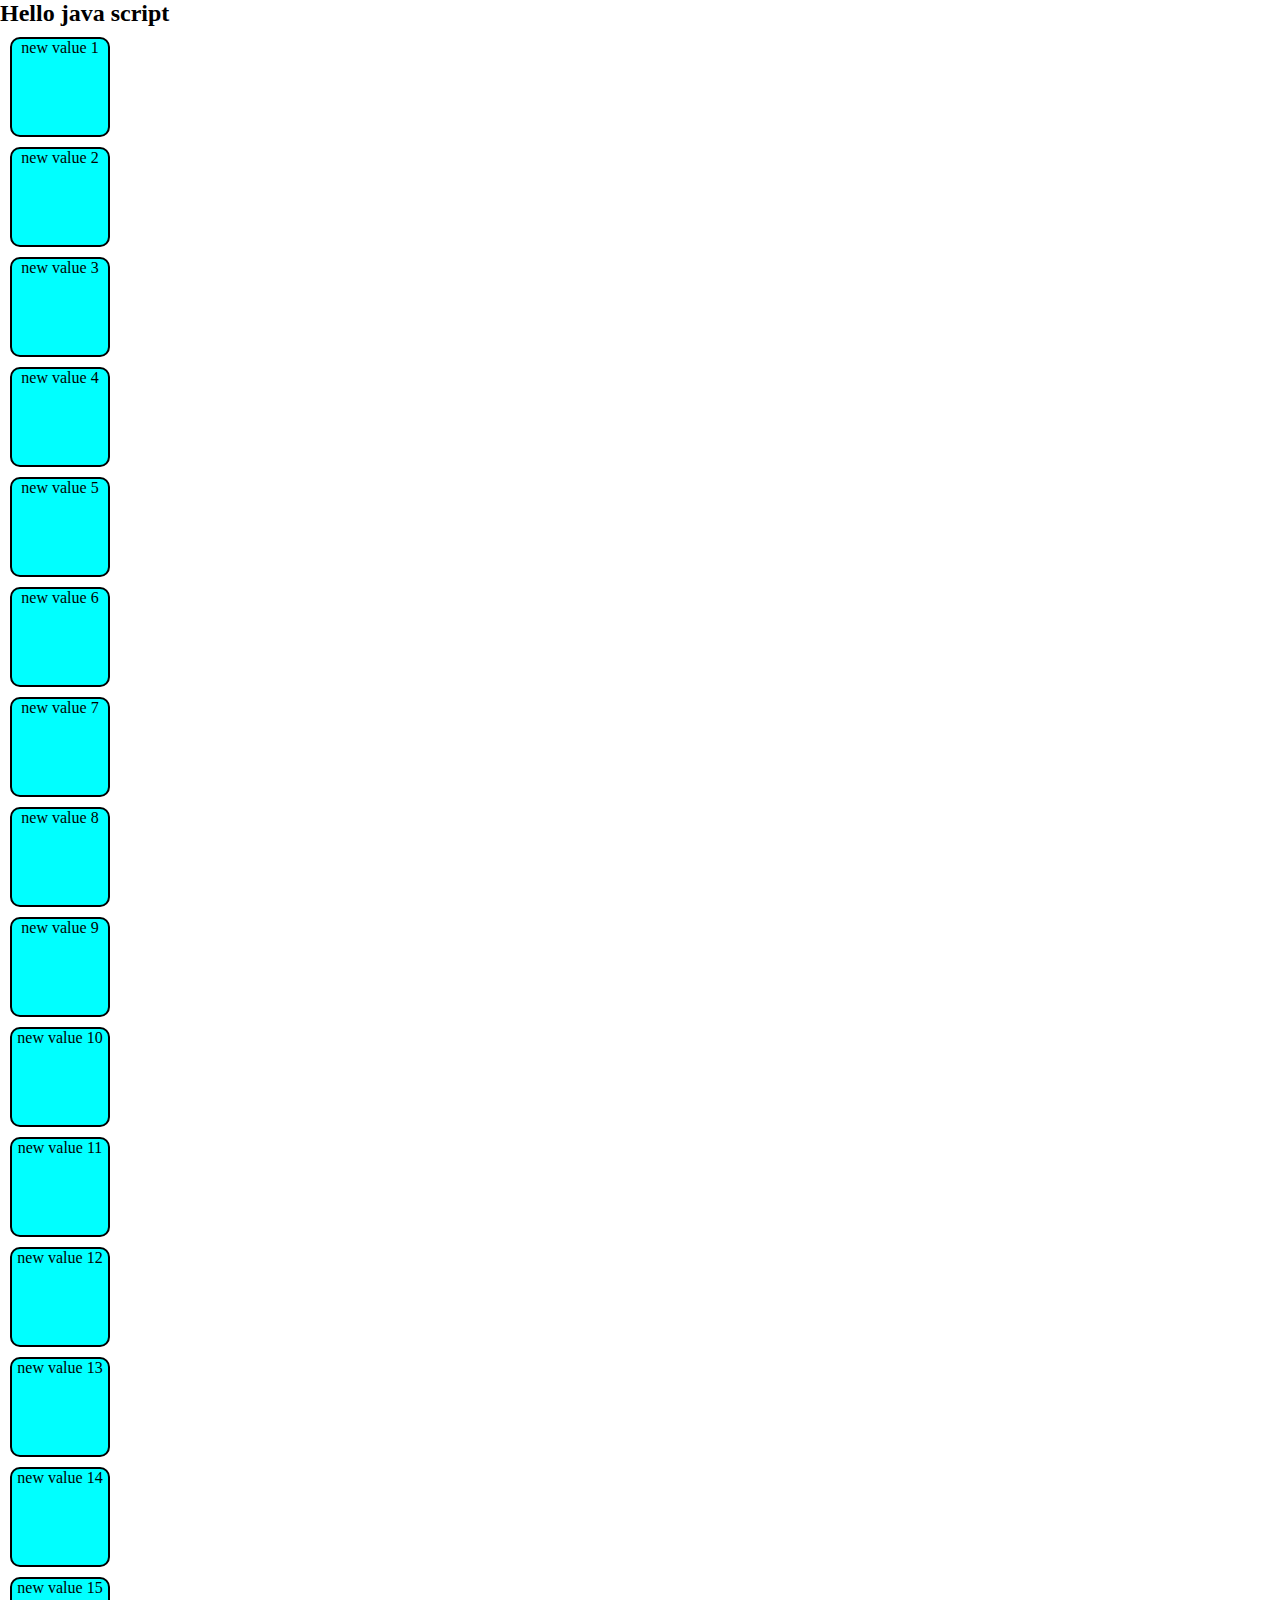
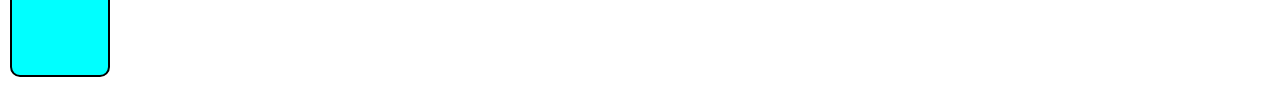
<file: practic2/index.html>
<!DOCTYPE html>
<html lang="en">
<head>
    <meta charset="UTF-8">
    <meta name="viewport" content="width=device-width, initial-scale=1.0">
    <link rel="stylesheet" href="styel.css">
    <title>Practic Dom</title>
</head>
<body>

    <h2>Hello java script</h2>

    <div class="box" >first-div</div>
    <div class="box" >second-div</div>
    <div class="box" >third-div</div>
    <div class="box" >first-div</div>
    <div class="box" >second-div</div>
    <div class="box" >third-div</div>

    <div class="box" >first-div</div>
    <div class="box" >second-div</div>
    <div class="box" >third-div</div>

    <div class="box" >first-div</div>
    <div class="box" >second-div</div>
    <div class="box" >third-div</div>

    <div class="box" >first-div</div>
    <div class="box" >second-div</div>
    <div class="box" >third-div</div>


     <script src="app.js"> </script>
</body>
</html>
</file>
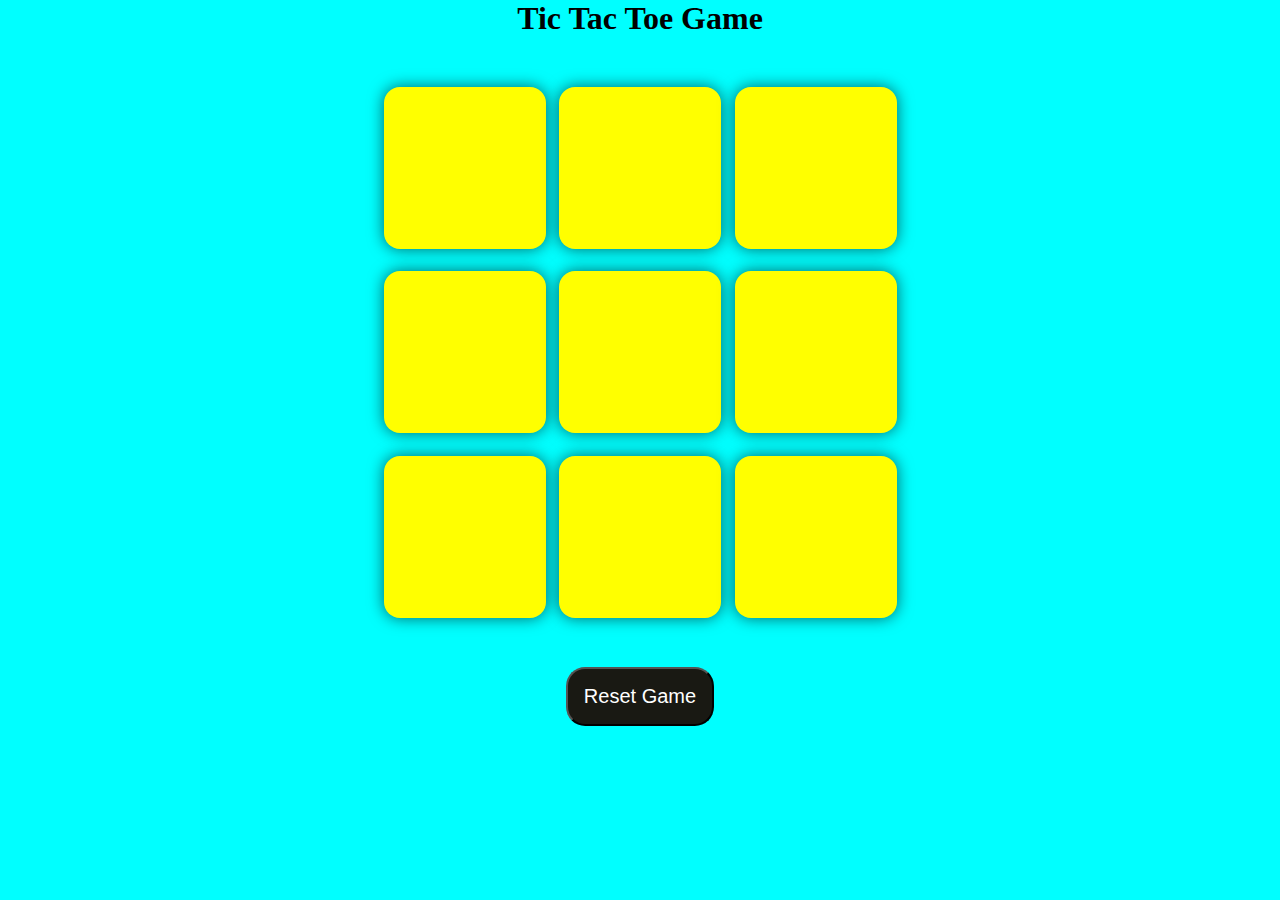
<file: TicTacToeProject/index.html>
<!DOCTYPE html>
<html lang="en">
<head>
    <meta charset="UTF-8">
    <meta name="viewport" content="width=device-width, initial-scale=1.0">
    <link rel="stylesheet" href="style.css">
    <title>Tic-Tac-toe-Game</title>
</head>
<body>
     <div class="msg-container hide">
         <p id="msg">Winner</p>
         <button id="new-btn">New Game</button>
     </div>
    <main>
        <h1>Tic Tac Toe Game </h1>
  <div class="container">
    <div class="game">
        <button class=" box"></button>
        <button class=" box"></button>
        <button class=" box"></button>
        <button class=" box"></button>
        <button class=" box"></button>
        <button class=" box"></button>
        <button class=" box"></button>
        <button class=" box"></button>
        <button class=" box"></button>
    </div>
   </div>
   <button id="reset-btn">Reset Game</button>
    </main>
    <script src="app.js"></script>
      
</body>
</html>
</file>
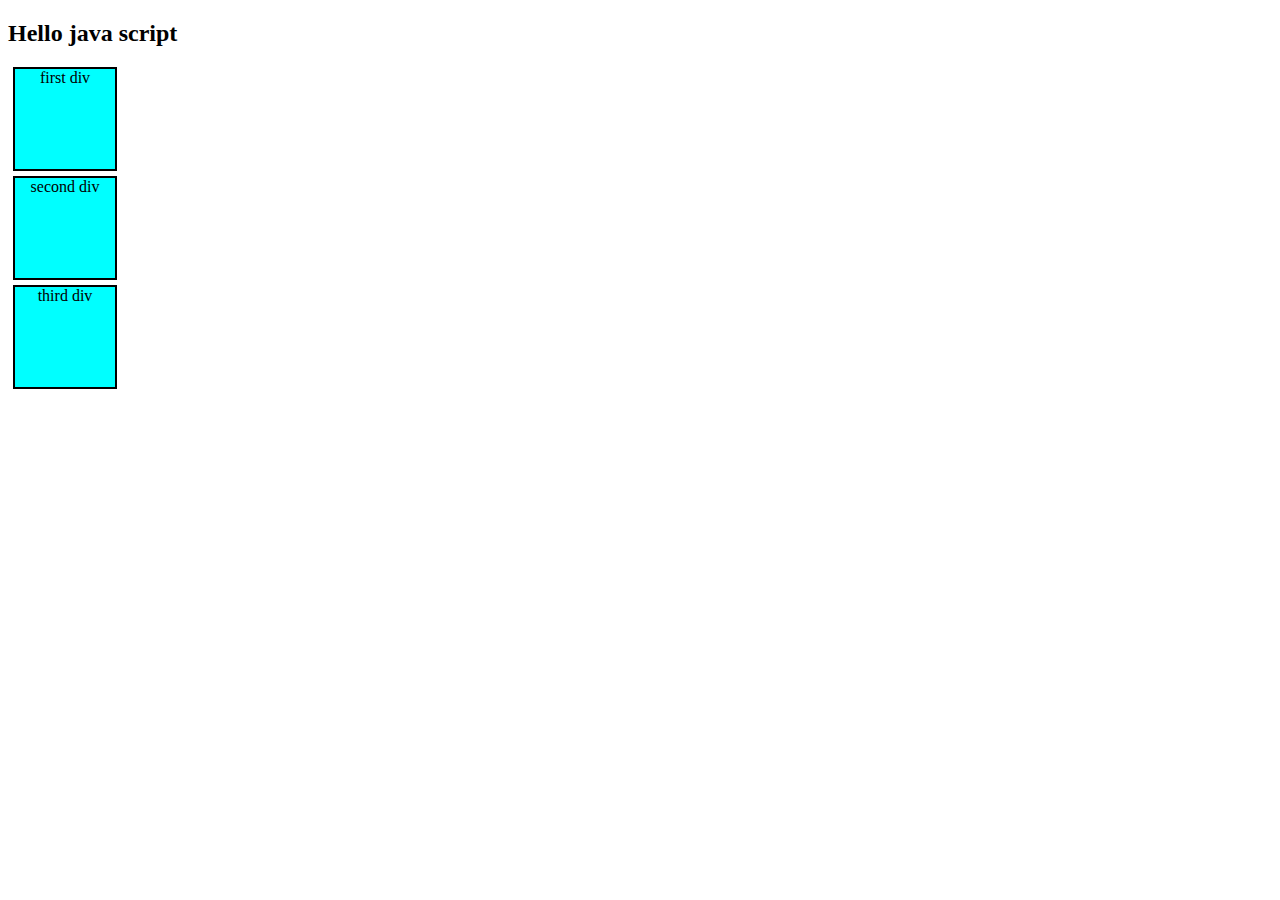
<file: practicJava Script/index2.html>
<!DOCTYPE html>
<html lang="en">

<head>
    <meta charset="UTF-8">
    <meta name="viewport" content="width=device-width, initial-scale=1.0">
    <title>Document</title>
    <link rel="stylesheet" href="style.css">
</head>

<body>

    
   <h2>Hello java script </h2>
   <div class="box"> first div</div>
   <div class="box"> second div </div>
   <div class="box"> third div</div>
    <script src="script.js"></script>
</body>

</html>
</file>
<file: practic2/styel.css>
* {
     margin: 0px;
      padding: 0px;
      box-sizing: border-box;

}

div{
  height: 100px;
  width: 100px;
  background-color: aqua;
  border-radius: 10px;
  margin: 10px;
  text-align: center;
  /* display: flex; */
  align-items: center;
  border: 2px solid black;

  
}
</file>
<file: TicTacToeProject/style.css>
*{
     margin: 0;
     padding: 0;
     box-sizing: border-box;
}
body{
    background-color: aqua;
    text-align: center;
}
.container{
     height: 70vh;
     display: flex;
     justify-content: center;
     align-items: center;
}
.game{
     height: 60vmin;
     width: 60vmin;
     display: flex;
     justify-content: center;
     flex-wrap: wrap;
     align-items: center;
     gap: 1.5vmin;

}
.box{
     height: 18vmin;
     width: 18vmin;
     border-radius: 1rem;
     border: none;
     box-shadow: 0 0 1rem rgba(0,0,0,0.6);
     font-size: 8vmin;
     color: red;
     background-color: yellow;

}
#reset-btn{
     padding: 1rem;
     font-size: 1.25rem;
     background-color: #191913;
     color: white;
     border-radius: 1.2rem;
}
#new-btn{
    padding: 1rem;
    font-size: 1.25rem;
    background-color: #191913;
    color: white;
    border-radius: 1.2rem;
}
#msg{
     color: red;
     height: 10vmin;
     font-size: 25px;

}
.msg-container{
     height: 100vmin;
     display: flex;
     justify-content: center;
     align-items: center;
     flex-direction: column;
     gap: 2rem;
}
.hide{
     display: none;
}
</file>
<file: practicJava Script/style.css>
/* .heading{
     background-color:  red;
     color:blue;
     /* text-decoration: line-through; */
    /* }
     body {
         background-color:  aqua

     }
     button{
    background-color: red;       
     } */ 

      .box{
         height: 100px;
         width: 100px;
         border: 2px solid black;
          margin: 5px ;
           text-align: center;
           background-color: aqua;
           
      }
</file>
